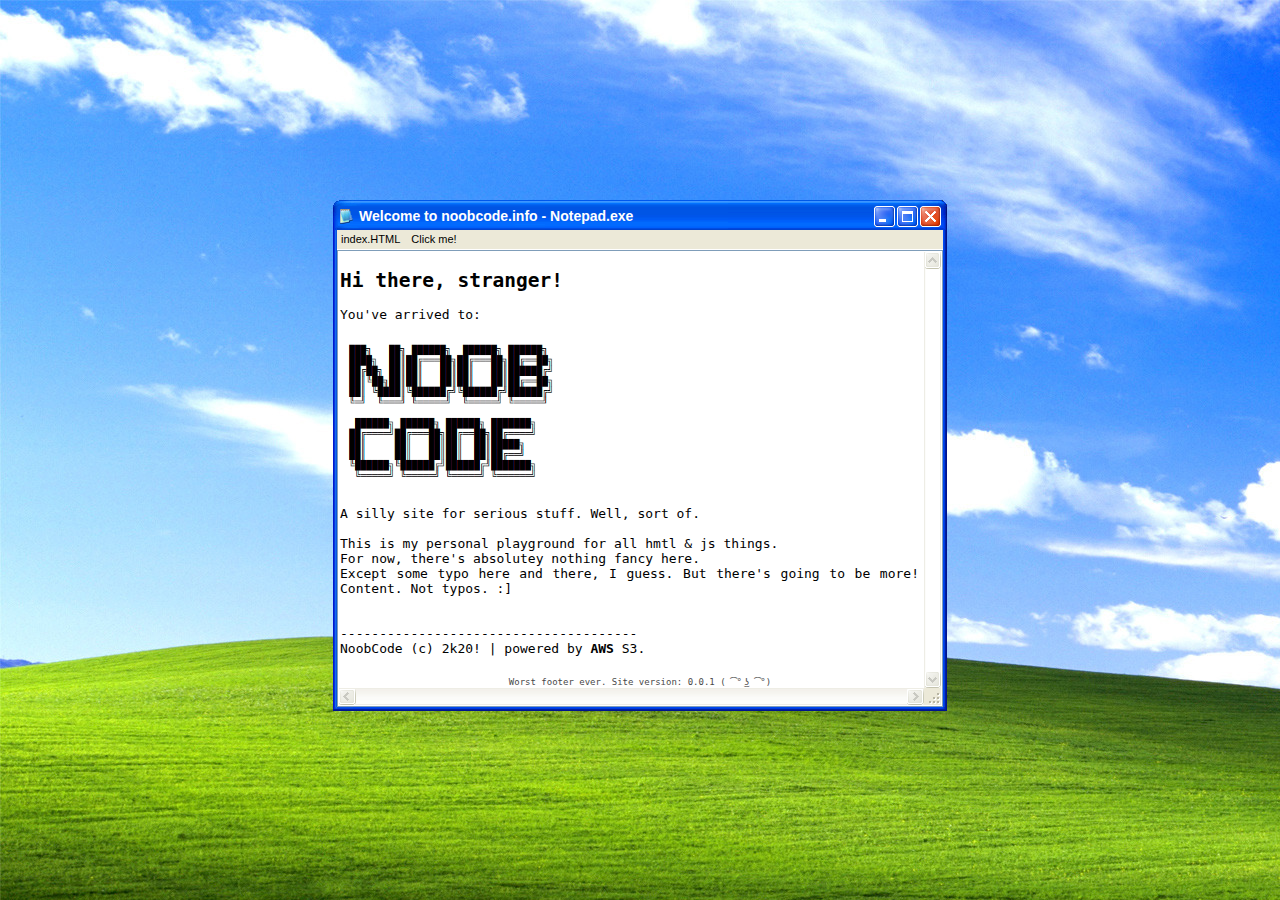
<file: index.html>
<!DOCTYPE html PUBLIC "-//W3C//DTD XHTML 1.1//EN" "http://www.w3.org/TR/xhtml11/DTD/xhtml11.dtd">
<html xmlns="http://www.w3.org/1999/xhtml">
<head>
<link rel="icon" 
      type="image/png" 
      href="favicon.png" />
<link rel="stylesheet" type="text/css" href="style.css" />
<meta http-equiv="Content-Type" content="text/html; charset=utf-8" />
<title>N00bZ p@w3R!</title>
</head>

<body>
    <div id="page">
        <div id="titlebar">
        	<h1>Welcome to noobcode.info - Notepad.exe</h1>
      </div>
        <div id="bar">
            <ul>
                <li><a href="#">index.HTML</a></li>
                <li><a href="404.html">Click me!</a></li>
              <!--   <li><a href="#">Pictures</a></li>
                <li><a href="#">My Bio</a></li>
                <li><a href="#">My Company</a></li>
                <li><a href="#">Portfolio</a></li> -->
                <!-- <li><a href="#">About</a></li> -->
            </ul>
      </div>
        <div id="main">
        <h2>Hi there, stranger!</h2>
        <p></p>
        <p>You've arrived to:</p>
        <img src="nc.png" width="225" height="151" alt="ASCII LOGO RULEZ!11!!" />
        <p></p>
        <p>A silly site for serious stuff. Well, sort of.</p>
        <p>
            This is my personal playground for all hmtl & js things.<br>
            For now, there's absolutey nothing fancy here.<br> Except some
            typo here and there, I guess.
            But there's going to be more! Content. Not typos. :]
        </p>
        <p></p>
        <p>
            --------------------------------------<br>
            NoobCode (c) 2k20! | powered by <b>AWS</b> S3.
        </p>
        </div>
        <div id="footer">Worst footer ever. Site version: 0.0.1 ( ͡° ͜ʖ ͡°)</div>
</body>
</html>
</file>
<file: style.css>
/* A Free Design by Bryant Smith (bryantsmith.com) */
/* Note: To change the icon, change the background image for '#titlebar h1' (make sure it's 16x16, PNG Alpha Transparent preferred) */

html, body {
text-align: center;
}
p {text-align: left;}

body {
	margin: 0;
	padding: 0;
	/*background: #697281;*/
	font-family:  monospace;
	font-size: 13px;
	/*color: #F1F5F8;*/
    background-image: url(background.jpg);
}
*
{
  margin: 0 auto 0 auto;
 text-align:left;}

#page
{
  margin: 0 auto 0 auto; 
  margin-top:200px;
  display: block; 
  height:auto;
  position: relative; 
  overflow: hidden; 
  width: 614px;
}

#titlebar
{
background-image:url(titlebar.png);
background-repeat:no-repeat;
height:30px;
width:614px;
overflow:hidden;
}




#titlebar h1
{
padding-left:21px;
margin-top:8px;
margin-left:5px;
width:510px;
position:relative;
color:#FFFFFF;
text-align:left;
font-size:14px;
font-family: "Trebuchet MS", Arial, Helvetica, sans-serif;
background-image:url(icon.png); /*change the icon here */
background-repeat:no-repeat;
overflow:hidden;
}




#bar
{
background-image:url(menu.png);
background-repeat:no-repeat;
height:39px;
width:610px;

padding-left:4px;
text-align:left;
font-family:Tahoma, "Tahoma", "Trebuchet MS", Arial;
font-size:11px;
}

#bar ul {
	padding: 0px;
	list-style-type: none;
	height:21px;
	text-align:left;
}
#bar ul li , #bar ul li a, #bar ul li a:visited{
	height:21px;
	margin: 0px;
	padding: 5px;
	padding-left:2px;
	padding-right:2px;
	height: 21px;
	overflow: hidden;
	display: inline;
	text-align:center;
	line-height:18px;
	color:#000000;

	text-decoration:none;
}


#bar ul li a:hover
{
color:#FFFFFF;
}

#bar ul li:hover
{
height:21px;
background:#316AC5;
}

#main
{

  width: 579px;
  padding-top:0px;
  padding-left:7px;
  padding-right:28px;
  font-family: monospace;
  background-image:url(notepad_back.png);
  background-repeat:repeat-y;
  color:#000000;
}


#footer
{
padding-top:6px;
background-image:url(footer.png);
background-repeat:no-repeat;
height:39px;
width:614px;
overflow:hidden;
text-align:center;
font-size:9px;
color:#494949;
}
#footer a, #footer a:visited, #footer a:hover
{
font-size:9px;
color:#E2E2E0;
}


#footer a:hover
{
color:#BCBCBC;
}



html, body {
text-align: center;
}
p {
padding-top:0px;
padding-bottom:15px;
text-align: left;
text-align:justify;
}

#main a
{
text-decoration:underline;
color:#373737;
}

#main a:hover
{
text-decoration:none;
color:#999999;
}

#main h1
{
  font-family: "Lucida Console", Lucida Console, "Tahoma", "Trebuchet MS", Arial;
  font-size:13px;
}
</file>
